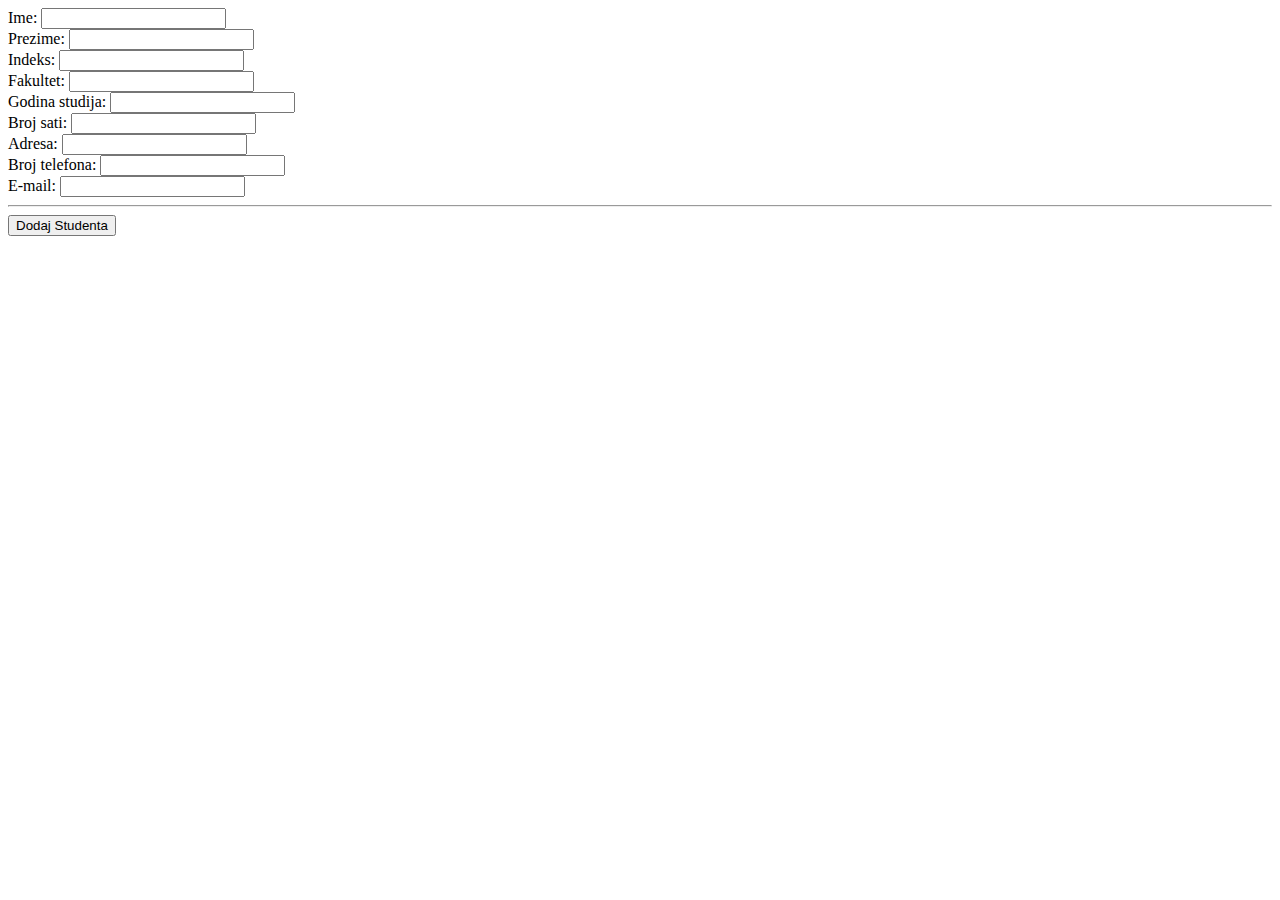
<file: Portal_za_Stipendiste/dodaj_studenta.html>
<!DOCTYPE html>
<html>
    <head>
        <meta charset="UTF-8">
        <title>FAX</title>
    </head>
    <body>
        <form action="proba.php" method="post">
            
            Ime: <input type="text" name="Ime" />
            <br />
            Prezime: <input type="text" name="Prezime" /> 
            <br />
            Indeks: <input type="text" name="Indeks" />
            <br />
            Fakultet: <input type="text" name="Fakultet" />
            <br />
            Godina studija: <input type="text" name="Godina_studija" />
            <br />
            Broj sati: <input type="text" name="Broj_sati" />
            <br />
            Adresa: <input type="text" name="Adresa" />
            <br />
            Broj telefona: <input type="text" name="Broj_telefona" />
            <br />
            E-mail: <input type="text" name="email" />
            <hr />
            <button type="submit">Dodaj Studenta</button>
            
        </form>
    </body>
</html>
</file>
